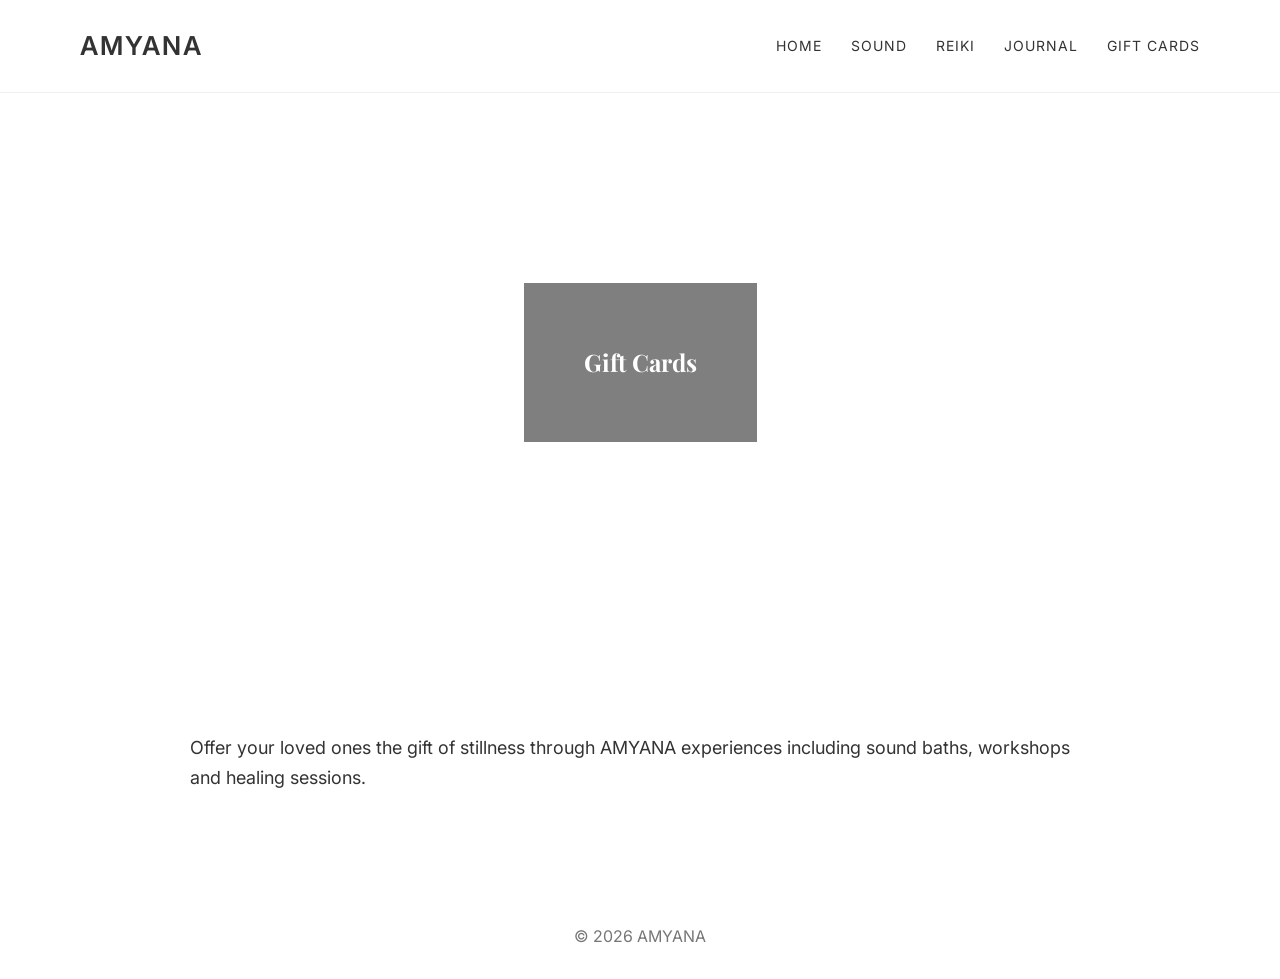
<file: gift-cards.html>
<!DOCTYPE html>
<html>
<head>
<meta charset="UTF-8">
<meta name="viewport" content="width=device-width, initial-scale=1.0">
<title>Gift Cards</title>
<link rel="stylesheet" href="css/style.css">
<link href="https://fonts.googleapis.com/css2?family=Playfair+Display:wght@500;600&family=Inter:wght@300;400;500&display=swap" rel="stylesheet">
</head>
<body>


<header>
<div class="logo">AMYANA</div>
<nav>
<a href="index.html">HOME</a>
<a href="sound.html">SOUND</a>
<a href="reiki.html">REIKI</a>
<a href="journal.html">JOURNAL</a>
<a href="gift-cards.html">GIFT CARDS</a>
</nav>
</header>


<section class="page-hero" style="background-image:url('https://images.unsplash.com/photo-1515378791036-0648a3ef77b2')">
<div class="page-overlay">
<h1>Gift Cards</h1>
</div>
</section>

<section class="section">
<div class="content">

Offer your loved ones the gift of stillness through AMYANA experiences including
sound baths, workshops and healing sessions.

</div>
</section>

<footer>© 2026 AMYANA</footer>

<script src="js/main.js"></script>

</body>
</html>
</file>
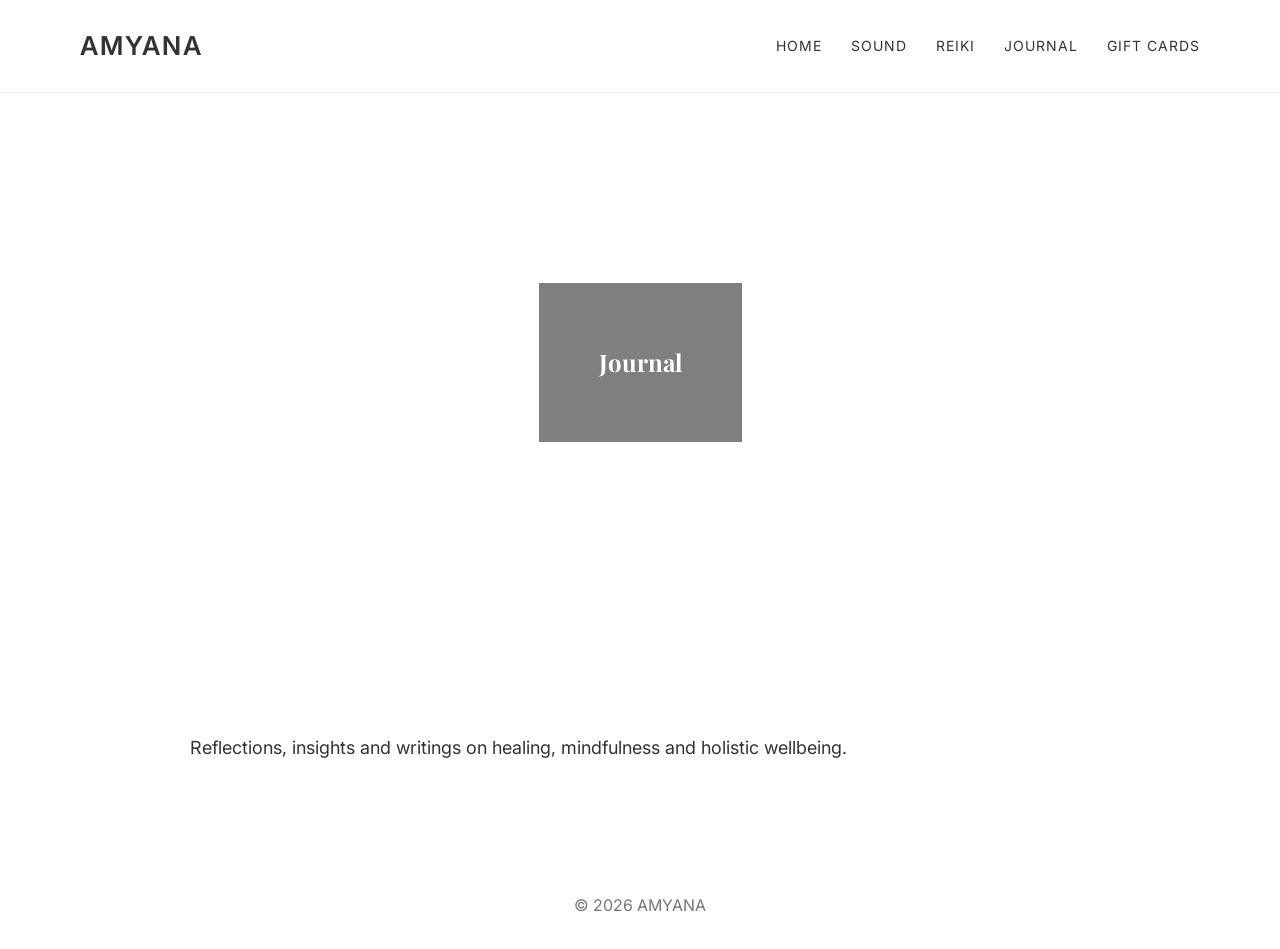
<file: journal.html>
<!DOCTYPE html>
<html>
<head>
<meta charset="UTF-8">
<meta name="viewport" content="width=device-width, initial-scale=1.0">
<title>Journal</title>
<link rel="stylesheet" href="css/style.css">
<link href="https://fonts.googleapis.com/css2?family=Playfair+Display:wght@500;600&family=Inter:wght@300;400;500&display=swap" rel="stylesheet">
</head>
<body>


<header>
<div class="logo">AMYANA</div>
<nav>
<a href="index.html">HOME</a>
<a href="sound.html">SOUND</a>
<a href="reiki.html">REIKI</a>
<a href="journal.html">JOURNAL</a>
<a href="gift-cards.html">GIFT CARDS</a>
</nav>
</header>


<section class="page-hero" style="background-image:url('https://images.unsplash.com/photo-1492724441997-5dc865305da7')">
<div class="page-overlay">
<h1>Journal</h1>
</div>
</section>

<section class="section">
<div class="content">

Reflections, insights and writings on healing, mindfulness and holistic wellbeing.

</div>
</section>

<footer>© 2026 AMYANA</footer>

<script src="js/main.js"></script>

</body>
</html>
</file>
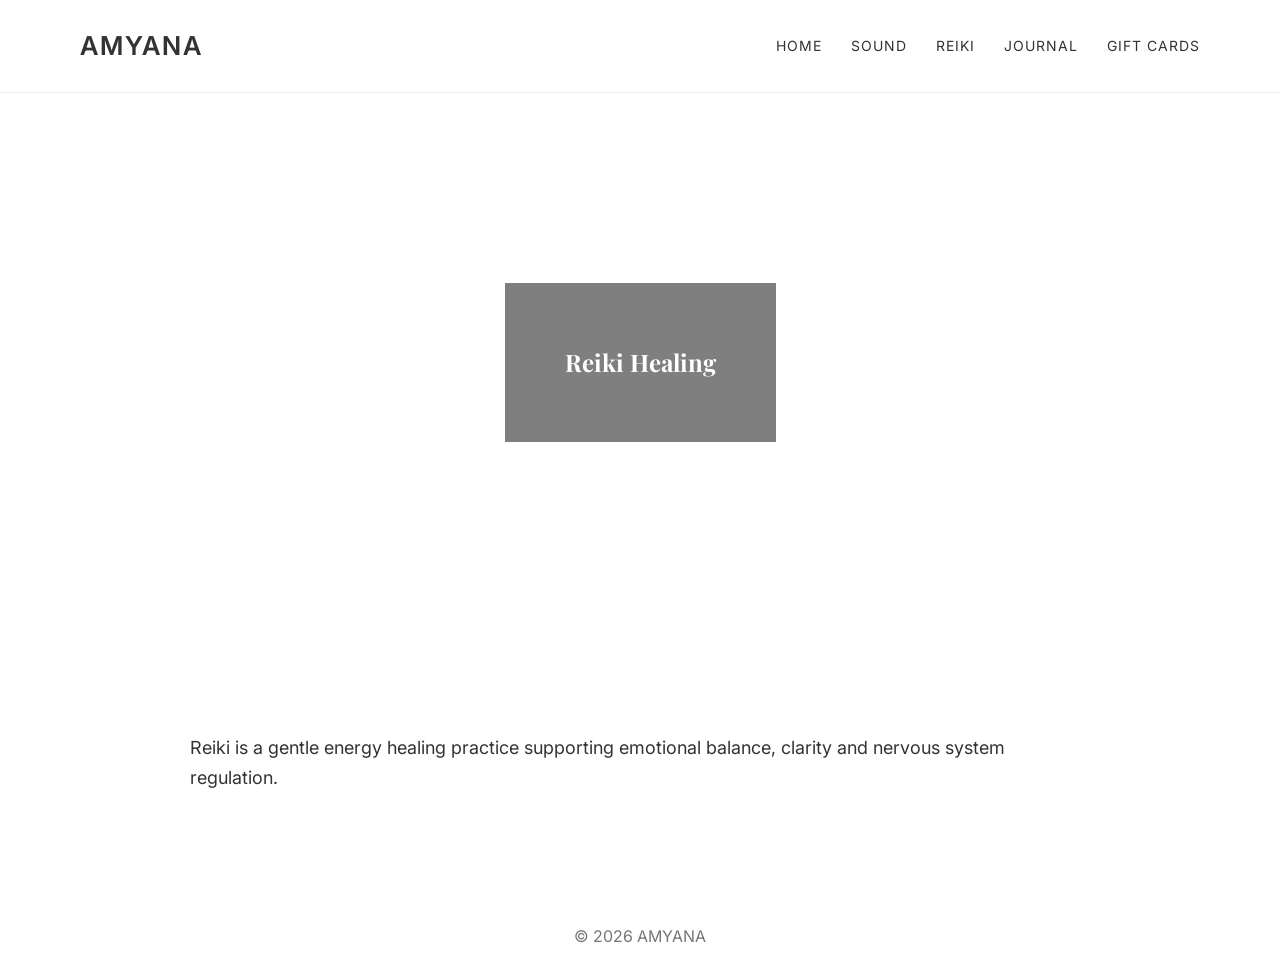
<file: reiki.html>
<!DOCTYPE html>
<html>
<head>
<meta charset="UTF-8">
<meta name="viewport" content="width=device-width, initial-scale=1.0">
<title>Reiki Healing</title>
<link rel="stylesheet" href="css/style.css">
<link href="https://fonts.googleapis.com/css2?family=Playfair+Display:wght@500;600&family=Inter:wght@300;400;500&display=swap" rel="stylesheet">
</head>
<body>


<header>
<div class="logo">AMYANA</div>
<nav>
<a href="index.html">HOME</a>
<a href="sound.html">SOUND</a>
<a href="reiki.html">REIKI</a>
<a href="journal.html">JOURNAL</a>
<a href="gift-cards.html">GIFT CARDS</a>
</nav>
</header>


<section class="page-hero" style="background-image:url('https://images.unsplash.com/photo-1528715471579-d1bcf0ba5e83')">
<div class="page-overlay">
<h1>Reiki Healing</h1>
</div>
</section>

<section class="section">
<div class="content">

Reiki is a gentle energy healing practice supporting emotional balance,
clarity and nervous system regulation.

</div>
</section>

<footer>© 2026 AMYANA</footer>

<script src="js/main.js"></script>

</body>
</html>
</file>
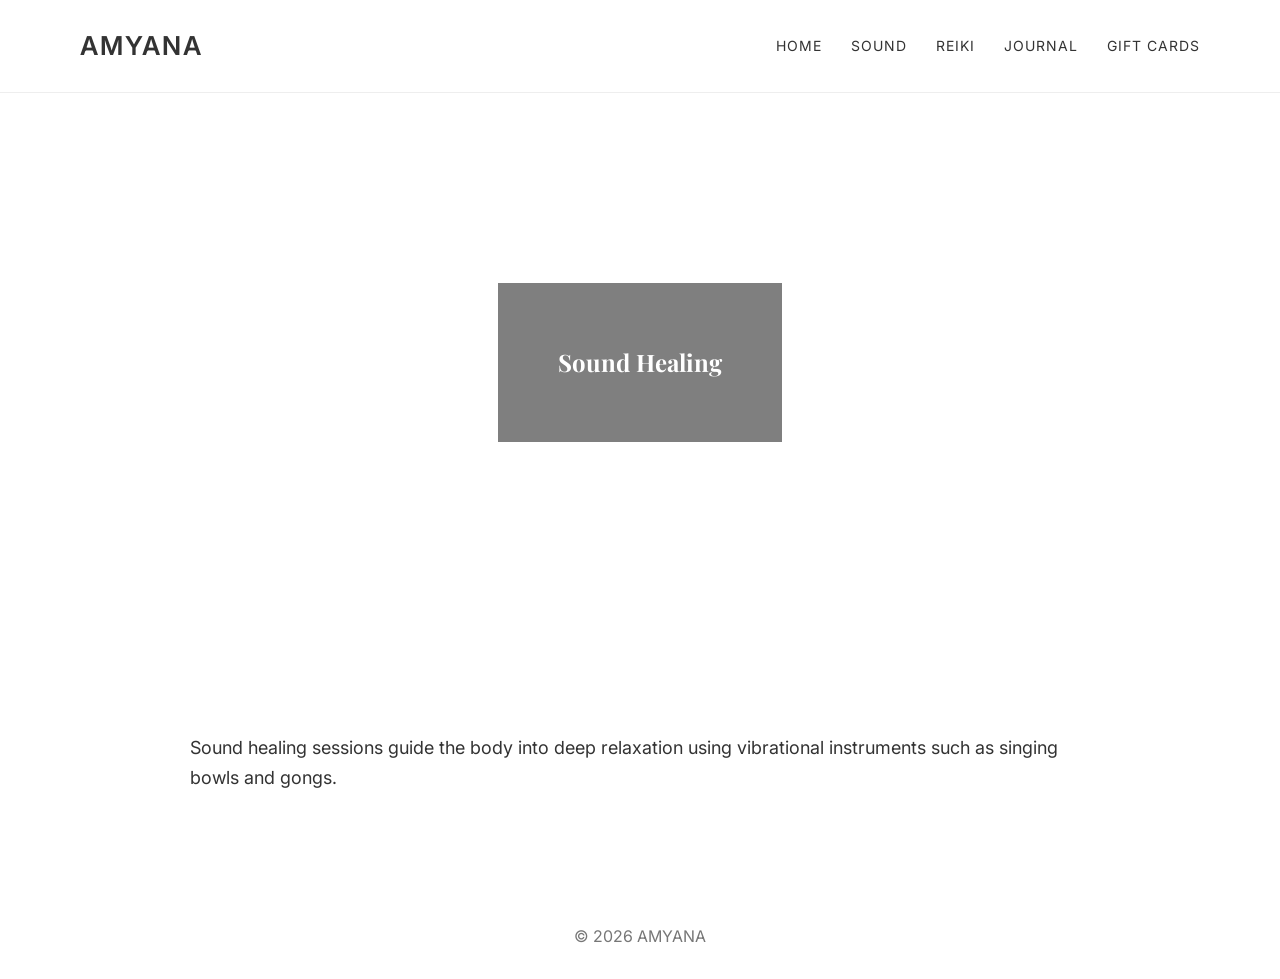
<file: sound.html>
<!DOCTYPE html>
<html>
<head>
<meta charset="UTF-8">
<meta name="viewport" content="width=device-width, initial-scale=1.0">
<title>Sound Healing</title>
<link rel="stylesheet" href="css/style.css">
<link href="https://fonts.googleapis.com/css2?family=Playfair+Display:wght@500;600&family=Inter:wght@300;400;500&display=swap" rel="stylesheet">
</head>
<body>


<header>
<div class="logo">AMYANA</div>
<nav>
<a href="index.html">HOME</a>
<a href="sound.html">SOUND</a>
<a href="reiki.html">REIKI</a>
<a href="journal.html">JOURNAL</a>
<a href="gift-cards.html">GIFT CARDS</a>
</nav>
</header>


<section class="page-hero" style="background-image:url('https://images.unsplash.com/photo-1545389336-cf090694435e')">
<div class="page-overlay">
<h1>Sound Healing</h1>
</div>
</section>

<section class="section">
<div class="content">

Sound healing sessions guide the body into deep relaxation using vibrational instruments
such as singing bowls and gongs.

</div>
</section>

<footer>© 2026 AMYANA</footer>

<script src="js/main.js"></script>

</body>
</html>
</file>
<file: css/style.css>
*{margin:0;padding:0;box-sizing:border-box;}
body{font-family:'Inter',sans-serif;color:#333;background:#fff;line-height:1.6;}
h1,h2,h3{font-family:'Playfair Display',serif;}

header{
display:flex;justify-content:space-between;align-items:center;
padding:25px 80px;background:white;border-bottom:1px solid #eee;
position:sticky;top:0;z-index:10;
}

.logo{font-size:26px;font-weight:600;letter-spacing:2px;}

nav a{margin-left:25px;text-decoration:none;color:#333;font-size:14px;letter-spacing:1px;}

.hero{
height:90vh;
display:flex;
align-items:center;
justify-content:center;
text-align:center;
color:white;
background-size:cover;
background-position:center;
position:relative;
}

.overlay{
background:rgba(0,0,0,0.45);
padding:80px;
}

.section{padding:100px 80px;}
.section-title{text-align:center;font-size:36px;margin-bottom:60px;}

.grid{
display:grid;
grid-template-columns:repeat(3,1fr);
gap:40px;
}

.card img{
width:100%;
height:240px;
object-fit:cover;
border-radius:6px;
transition:.4s;
}

.card:hover img{transform:scale(1.05);}

.card h3{text-align:center;margin-top:15px;}

.page-hero{
height:60vh;
display:flex;
align-items:center;
justify-content:center;
color:white;
text-align:center;
background-size:cover;
background-position:center;
}

.page-overlay{
background:rgba(0,0,0,0.5);
padding:60px;
}

.content{max-width:900px;margin:auto;font-size:18px;line-height:1.7;}

footer{text-align:center;padding:30px;color:#777;}
</file>
